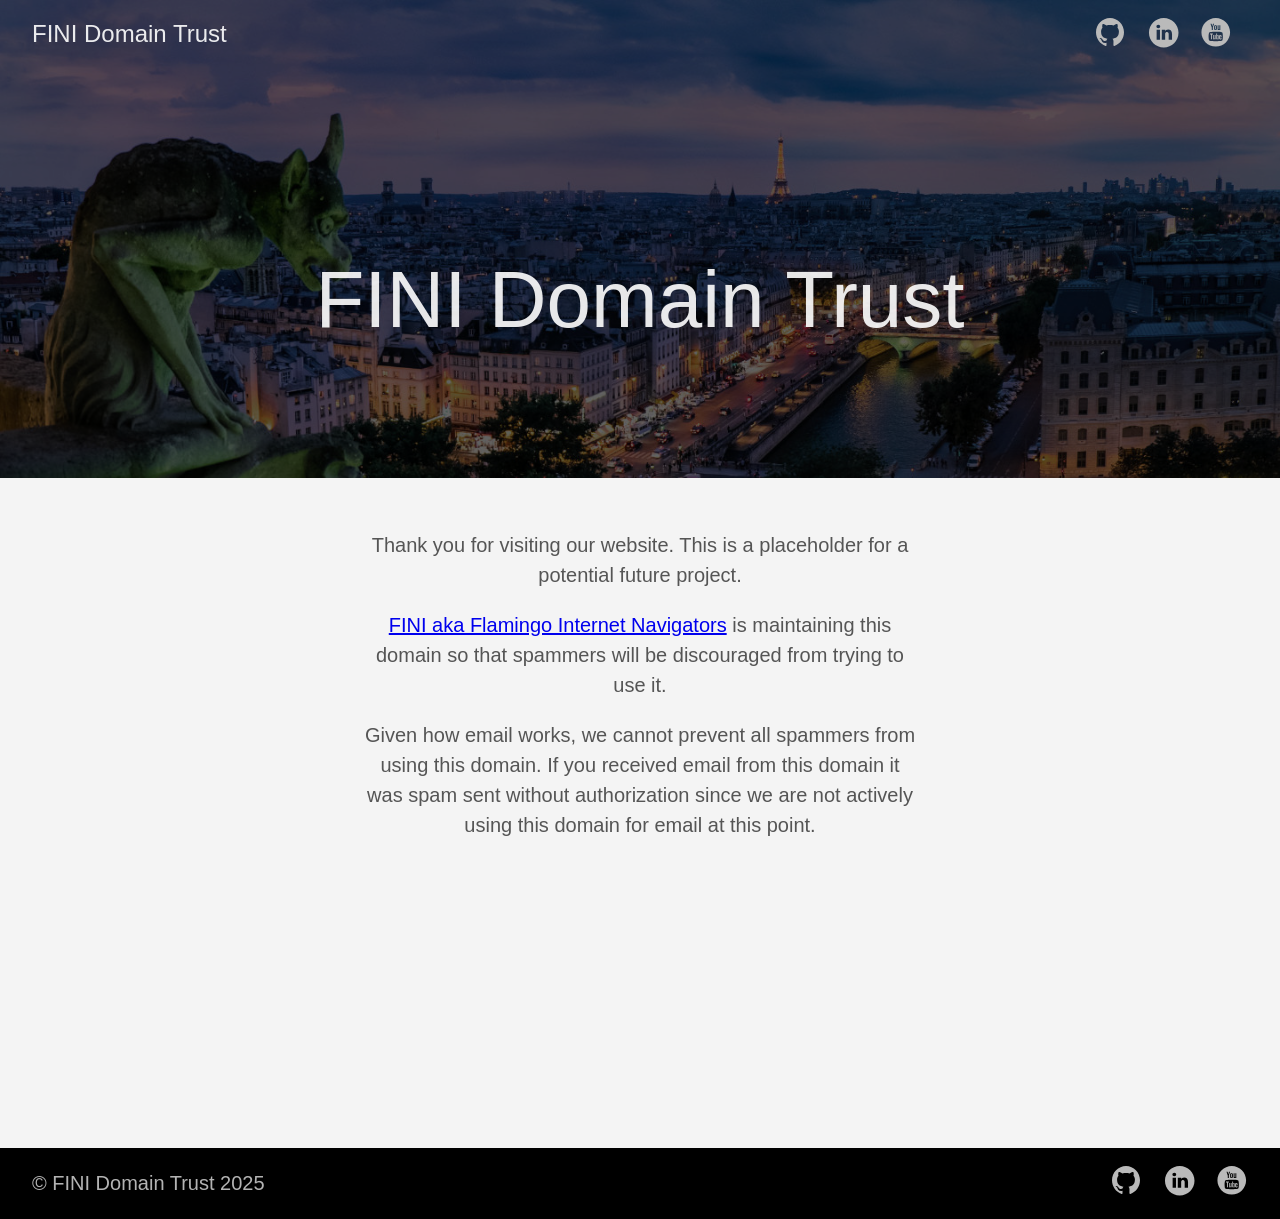
<file: index.html>
<!DOCTYPE html>
<html lang="en-us">
  <head>
    <meta charset="utf-8">
    <meta http-equiv="X-UA-Compatible" content="IE=edge,chrome=1">
    
    <title>FINI Domain Trust | FINI Domain Trust</title>
    <meta name="viewport" content="width=device-width,minimum-scale=1">
    <meta name="description" content="">
    <meta name="generator" content="Hugo 0.150.1">
    
    
    
    
      <meta name="robots" content="noindex, nofollow">
    
    

    
<link rel="stylesheet" href="/ananke/css/main.min.css" >



    

    
      

    

    
    
      <link href="/index.xml" rel="alternate" type="application/rss+xml" title="FINI Domain Trust" />
      <link href="/index.xml" rel="feed" type="application/rss+xml" title="FINI Domain Trust" />
      
    

    
      <link rel="canonical" href="/">
    

    <meta property="og:url" content="/">
  <meta property="og:site_name" content="FINI Domain Trust">
  <meta property="og:title" content="FINI Domain Trust">
  <meta property="og:description" content="Thank you for visiting our website. This is a placeholder for a potential future project.
FINI aka Flamingo Internet Navigators is maintaining this domain so that spammers will be discouraged from trying to use it.
Given how email works, we cannot prevent all spammers from using this domain. If you received email from this domain it was spam sent without authorization since we are not actively using this domain for email at this point.">
  <meta property="og:locale" content="en_us">
  <meta property="og:type" content="website">

  <meta itemprop="name" content="FINI Domain Trust">
  <meta itemprop="description" content="Thank you for visiting our website. This is a placeholder for a potential future project.
FINI aka Flamingo Internet Navigators is maintaining this domain so that spammers will be discouraged from trying to use it.
Given how email works, we cannot prevent all spammers from using this domain. If you received email from this domain it was spam sent without authorization since we are not actively using this domain for email at this point.">
  <meta itemprop="datePublished" content="2024-06-28T19:11:28-07:00">
  <meta itemprop="dateModified" content="2024-06-28T19:11:28-07:00">
  <meta itemprop="wordCount" content="74">
  <meta name="twitter:card" content="summary">
  <meta name="twitter:title" content="FINI Domain Trust">
  <meta name="twitter:description" content="Thank you for visiting our website. This is a placeholder for a potential future project.
FINI aka Flamingo Internet Navigators is maintaining this domain so that spammers will be discouraged from trying to use it.
Given how email works, we cannot prevent all spammers from using this domain. If you received email from this domain it was spam sent without authorization since we are not actively using this domain for email at this point.">

	
  </head>

  <body class="ma0 avenir bg-near-white">

    

  
  <header class="cover bg-top" style="background-image: url('/images/gohugo-default-sample-hero-image.jpg');">
    <div class="bg-black-60">
      <nav class="pv3 ph3 ph4-ns" role="navigation">
  <div class="flex-l justify-between items-center center">
    <a href="/" class="f3 fw2 hover-white no-underline white-90 dib">
      
        FINI Domain Trust
      
    </a>
    <div class="flex-l items-center">
      

      
      
<div class="ananke-socials">
  
    
    <a href="https://github.com/fini-net" target="_blank" rel="noopener" class="github ananke-social-link link-transition stackoverflow link dib z-999 pt3 pt0-l mr1" title="GitHub link" aria-label="follow on GitHub——Opens in a new window">
      
        <span class="icon"><svg style="enable-background:new 0 0 512 512;" version="1.1" viewBox="0 0 512 512"  xml:space="preserve" xmlns="http://www.w3.org/2000/svg" xmlns:xlink="http://www.w3.org/1999/xlink" >
  <path d="M256,32C132.3,32,32,134.8,32,261.7c0,101.5,64.2,187.5,153.2,217.9c11.2,2.1,15.3-5,15.3-11.1   c0-5.5-0.2-19.9-0.3-39.1c-62.3,13.9-75.5-30.8-75.5-30.8c-10.2-26.5-24.9-33.6-24.9-33.6c-20.3-14.3,1.5-14,1.5-14   c22.5,1.6,34.3,23.7,34.3,23.7c20,35.1,52.4,25,65.2,19.1c2-14.8,7.8-25,14.2-30.7c-49.7-5.8-102-25.5-102-113.5   c0-25.1,8.7-45.6,23-61.6c-2.3-5.8-10-29.2,2.2-60.8c0,0,18.8-6.2,61.6,23.5c17.9-5.1,37-7.6,56.1-7.7c19,0.1,38.2,2.6,56.1,7.7   c42.8-29.7,61.5-23.5,61.5-23.5c12.2,31.6,4.5,55,2.2,60.8c14.3,16.1,23,36.6,23,61.6c0,88.2-52.4,107.6-102.3,113.3   c8,7.1,15.2,21.1,15.2,42.5c0,30.7-0.3,55.5-0.3,63c0,6.1,4,13.3,15.4,11C415.9,449.1,480,363.1,480,261.7   C480,134.8,379.7,32,256,32z"/>
</svg>
</span>
      
<span class="new-window"><svg  height="8px"  style="enable-background:new 0 0 1000 1000;" version="1.1" viewBox="0 0 1000 1000"  xml:space="preserve" xmlns="http://www.w3.org/2000/svg" xmlns:xlink="http://www.w3.org/1999/xlink" >
<path d="M598 128h298v298h-86v-152l-418 418-60-60 418-418h-152v-86zM810 810v-298h86v298c0 46-40 86-86 86h-596c-48 0-86-40-86-86v-596c0-46 38-86 86-86h298v86h-298v596h596z" style="fill-rule:evenodd;clip-rule:evenodd;"/>
</svg>
</span></a>
  
    
    <a href="https://www.linkedin.com/company/flamingo-internet-navigators/" target="_blank" rel="noopener" class="linkedin ananke-social-link link-transition stackoverflow link dib z-999 pt3 pt0-l mr1" title="LinkedIn link" aria-label="follow on LinkedIn——Opens in a new window">
      
        <span class="icon"><svg style="enable-background:new 0 0 65 65;" version="1.1" viewBox="0 0 65 65"  xml:space="preserve" xmlns="http://www.w3.org/2000/svg" xmlns:xlink="http://www.w3.org/1999/xlink">
  <path d="M50.837,48.137V36.425c0-6.275-3.35-9.195-7.816-9.195  c-3.604,0-5.219,1.983-6.119,3.374V27.71h-6.79c0.09,1.917,0,20.427,0,20.427h6.79V36.729c0-0.609,0.044-1.219,0.224-1.655  c0.49-1.22,1.607-2.483,3.482-2.483c2.458,0,3.44,1.873,3.44,4.618v10.929H50.837z M22.959,24.922c2.367,0,3.842-1.57,3.842-3.531  c-0.044-2.003-1.475-3.528-3.797-3.528s-3.841,1.524-3.841,3.528c0,1.961,1.474,3.531,3.753,3.531H22.959z M34,64  C17.432,64,4,50.568,4,34C4,17.431,17.432,4,34,4s30,13.431,30,30C64,50.568,50.568,64,34,64z M26.354,48.137V27.71h-6.789v20.427  H26.354z" style="fill-rule:evenodd;clip-rule:evenodd;"/>
</svg>
</span>
      
<span class="new-window"><svg  height="8px"  style="enable-background:new 0 0 1000 1000;" version="1.1" viewBox="0 0 1000 1000"  xml:space="preserve" xmlns="http://www.w3.org/2000/svg" xmlns:xlink="http://www.w3.org/1999/xlink" >
<path d="M598 128h298v298h-86v-152l-418 418-60-60 418-418h-152v-86zM810 810v-298h86v298c0 46-40 86-86 86h-596c-48 0-86-40-86-86v-596c0-46 38-86 86-86h298v86h-298v596h596z" style="fill-rule:evenodd;clip-rule:evenodd;"/>
</svg>
</span></a>
  
    
    <a href="https://www.youtube.com/@ChristopherHicksFINI" target="_blank" rel="noopener" class="youtube ananke-social-link link-transition stackoverflow link dib z-999 pt3 pt0-l mr1" title="YouTube link" aria-label="follow on YouTube——Opens in a new window">
      
        <span class="icon"><svg style="enable-background:new 0 0 67 67;" version="1.1" viewBox="0 0 67 67"  xml:space="preserve" xmlns="http://www.w3.org/2000/svg" xmlns:xlink="http://www.w3.org/1999/xlink"><path d="M42.527,41.34c-0.278,0-0.478,0.078-0.6,0.244  c-0.121,0.156-0.18,0.424-0.18,0.796v0.896h1.543V42.38c0-0.372-0.062-0.64-0.185-0.796C42.989,41.418,42.792,41.34,42.527,41.34z   M36.509,41.309c0.234,0,0.417,0.076,0.544,0.23c0.123,0.155,0.185,0.383,0.185,0.682v4.584c0,0.286-0.053,0.487-0.153,0.611  c-0.1,0.127-0.256,0.189-0.47,0.189c-0.148,0-0.287-0.033-0.421-0.096c-0.135-0.062-0.274-0.171-0.415-0.313v-5.531  c0.119-0.122,0.239-0.213,0.36-0.271C36.26,41.335,36.383,41.309,36.509,41.309z M41.748,44.658v1.672  c0,0.468,0.057,0.792,0.17,0.974c0.118,0.181,0.313,0.269,0.592,0.269c0.289,0,0.491-0.076,0.606-0.229  c0.114-0.153,0.175-0.489,0.175-1.013v-0.405h1.795v0.456c0,0.911-0.217,1.596-0.657,2.059c-0.435,0.459-1.089,0.687-1.958,0.687  c-0.781,0-1.398-0.242-1.847-0.731c-0.448-0.486-0.676-1.157-0.676-2.014v-3.986c0-0.768,0.249-1.398,0.742-1.882  c0.493-0.484,1.128-0.727,1.911-0.727c0.799,0,1.413,0.225,1.843,0.674c0.429,0.448,0.642,1.093,0.642,1.935v2.264H41.748z   M38.623,48.495c-0.271,0.336-0.669,0.501-1.187,0.501c-0.343,0-0.646-0.062-0.912-0.192c-0.267-0.129-0.519-0.327-0.746-0.601  v0.681h-1.764V36.852h1.764v3.875c0.237-0.27,0.485-0.478,0.748-0.616c0.267-0.143,0.534-0.212,0.805-0.212  c0.554,0,0.975,0.189,1.265,0.565c0.294,0.379,0.438,0.933,0.438,1.66v4.926C39.034,47.678,38.897,48.159,38.623,48.495z   M30.958,48.884v-0.976c-0.325,0.361-0.658,0.636-1.009,0.822c-0.349,0.191-0.686,0.282-1.014,0.282  c-0.405,0-0.705-0.129-0.913-0.396c-0.201-0.266-0.305-0.658-0.305-1.189v-7.422h1.744v6.809c0,0.211,0.037,0.362,0.107,0.457  c0.077,0.095,0.196,0.141,0.358,0.141c0.128,0,0.292-0.062,0.488-0.188c0.197-0.125,0.375-0.283,0.542-0.475v-6.744h1.744v8.878  H30.958z M24.916,38.6v10.284h-1.968V38.6h-2.034v-1.748h6.036V38.6H24.916z M32.994,32.978c0-0.001,12.08,0.018,13.514,1.45  c1.439,1.435,1.455,8.514,1.455,8.555c0,0-0.012,7.117-1.455,8.556C45.074,52.969,32.994,53,32.994,53s-12.079-0.031-13.516-1.462  c-1.438-1.435-1.441-8.502-1.441-8.556c0-0.041,0.004-7.12,1.441-8.555C20.916,32.996,32.994,32.977,32.994,32.978z M42.52,29.255  h-1.966v-1.08c-0.358,0.397-0.736,0.703-1.13,0.909c-0.392,0.208-0.771,0.312-1.14,0.312c-0.458,0-0.797-0.146-1.027-0.437  c-0.229-0.291-0.345-0.727-0.345-1.311v-8.172h1.962v7.497c0,0.231,0.045,0.399,0.127,0.502c0.08,0.104,0.216,0.156,0.399,0.156  c0.143,0,0.327-0.069,0.548-0.206c0.22-0.137,0.423-0.312,0.605-0.527v-7.422h1.966V29.255z M31.847,27.588  c0.139,0.147,0.339,0.219,0.6,0.219c0.266,0,0.476-0.075,0.634-0.223c0.157-0.152,0.235-0.358,0.235-0.618v-5.327  c0-0.214-0.08-0.387-0.241-0.519c-0.16-0.131-0.37-0.196-0.628-0.196c-0.241,0-0.435,0.065-0.586,0.196  c-0.148,0.132-0.225,0.305-0.225,0.519v5.327C31.636,27.233,31.708,27.439,31.847,27.588z M30.408,19.903  c0.528-0.449,1.241-0.674,2.132-0.674c0.812,0,1.48,0.237,2.001,0.711c0.517,0.473,0.777,1.083,0.777,1.828v5.051  c0,0.836-0.255,1.491-0.762,1.968c-0.513,0.476-1.212,0.714-2.106,0.714c-0.858,0-1.547-0.246-2.064-0.736  c-0.513-0.492-0.772-1.152-0.772-1.983v-5.068C29.613,20.954,29.877,20.351,30.408,19.903z M24.262,16h-2.229l2.634,8.003v5.252  h2.213v-5.5L29.454,16h-2.25l-1.366,5.298h-0.139L24.262,16z M33,64C16.432,64,3,50.569,3,34S16.432,4,33,4s30,13.431,30,30  S49.568,64,33,64z" style="fill-rule:evenodd;clip-rule:evenodd;"/></svg>
</span>
      
<span class="new-window"><svg  height="8px"  style="enable-background:new 0 0 1000 1000;" version="1.1" viewBox="0 0 1000 1000"  xml:space="preserve" xmlns="http://www.w3.org/2000/svg" xmlns:xlink="http://www.w3.org/1999/xlink" >
<path d="M598 128h298v298h-86v-152l-418 418-60-60 418-418h-152v-86zM810 810v-298h86v298c0 46-40 86-86 86h-596c-48 0-86-40-86-86v-596c0-46 38-86 86-86h298v86h-298v596h596z" style="fill-rule:evenodd;clip-rule:evenodd;"/>
</svg>
</span></a>
  
</div>

    </div>
  </div>
</nav>

      <div class="tc-l pv4 pv6-l ph3 ph4-ns">
        <h1 class="f2 f-subheadline-l fw2 white-90 mb0 lh-title">
          FINI Domain Trust
        </h1>
        
      </div>
    </div>
  </header>


    <main class="pb7" role="main">
      
  <article class="cf ph3 ph5-l pv3 pv4-l f4 tc-l center measure-wide lh-copy mid-gray">
      <p>Thank you for visiting our website.  This is a placeholder for a potential future project.</p>
<p><a href="https://www.fini.net">FINI aka Flamingo Internet Navigators</a> is maintaining this
domain so that spammers will be discouraged from trying to use it.</p>
<p>Given how email works, we cannot prevent all spammers from using this domain.  If
you received email from this domain it was spam sent without authorization since
we are not actively using this domain for email at this point.</p>

    </article>
    
    
    
    
    
    
    
    
    
    
    
  

    </main>
    <footer class="bg-black bottom-0 w-100 pa3" role="contentinfo">
  <div class="flex justify-between">
  <a class="f4 fw4 hover-white no-underline white-70 dn dib-ns pv2 ph3" href="/" >
    &copy;  FINI Domain Trust 2025 
  </a>
    <div>
<div class="ananke-socials">
  
    
    <a href="https://github.com/fini-net" target="_blank" rel="noopener" class="github ananke-social-link link-transition stackoverflow link dib z-999 pt3 pt0-l mr1" title="GitHub link" aria-label="follow on GitHub——Opens in a new window">
      
        <span class="icon"><svg style="enable-background:new 0 0 512 512;" version="1.1" viewBox="0 0 512 512"  xml:space="preserve" xmlns="http://www.w3.org/2000/svg" xmlns:xlink="http://www.w3.org/1999/xlink" >
  <path d="M256,32C132.3,32,32,134.8,32,261.7c0,101.5,64.2,187.5,153.2,217.9c11.2,2.1,15.3-5,15.3-11.1   c0-5.5-0.2-19.9-0.3-39.1c-62.3,13.9-75.5-30.8-75.5-30.8c-10.2-26.5-24.9-33.6-24.9-33.6c-20.3-14.3,1.5-14,1.5-14   c22.5,1.6,34.3,23.7,34.3,23.7c20,35.1,52.4,25,65.2,19.1c2-14.8,7.8-25,14.2-30.7c-49.7-5.8-102-25.5-102-113.5   c0-25.1,8.7-45.6,23-61.6c-2.3-5.8-10-29.2,2.2-60.8c0,0,18.8-6.2,61.6,23.5c17.9-5.1,37-7.6,56.1-7.7c19,0.1,38.2,2.6,56.1,7.7   c42.8-29.7,61.5-23.5,61.5-23.5c12.2,31.6,4.5,55,2.2,60.8c14.3,16.1,23,36.6,23,61.6c0,88.2-52.4,107.6-102.3,113.3   c8,7.1,15.2,21.1,15.2,42.5c0,30.7-0.3,55.5-0.3,63c0,6.1,4,13.3,15.4,11C415.9,449.1,480,363.1,480,261.7   C480,134.8,379.7,32,256,32z"/>
</svg>
</span>
      
<span class="new-window"><svg  height="8px"  style="enable-background:new 0 0 1000 1000;" version="1.1" viewBox="0 0 1000 1000"  xml:space="preserve" xmlns="http://www.w3.org/2000/svg" xmlns:xlink="http://www.w3.org/1999/xlink" >
<path d="M598 128h298v298h-86v-152l-418 418-60-60 418-418h-152v-86zM810 810v-298h86v298c0 46-40 86-86 86h-596c-48 0-86-40-86-86v-596c0-46 38-86 86-86h298v86h-298v596h596z" style="fill-rule:evenodd;clip-rule:evenodd;"/>
</svg>
</span></a>
  
    
    <a href="https://www.linkedin.com/company/flamingo-internet-navigators/" target="_blank" rel="noopener" class="linkedin ananke-social-link link-transition stackoverflow link dib z-999 pt3 pt0-l mr1" title="LinkedIn link" aria-label="follow on LinkedIn——Opens in a new window">
      
        <span class="icon"><svg style="enable-background:new 0 0 65 65;" version="1.1" viewBox="0 0 65 65"  xml:space="preserve" xmlns="http://www.w3.org/2000/svg" xmlns:xlink="http://www.w3.org/1999/xlink">
  <path d="M50.837,48.137V36.425c0-6.275-3.35-9.195-7.816-9.195  c-3.604,0-5.219,1.983-6.119,3.374V27.71h-6.79c0.09,1.917,0,20.427,0,20.427h6.79V36.729c0-0.609,0.044-1.219,0.224-1.655  c0.49-1.22,1.607-2.483,3.482-2.483c2.458,0,3.44,1.873,3.44,4.618v10.929H50.837z M22.959,24.922c2.367,0,3.842-1.57,3.842-3.531  c-0.044-2.003-1.475-3.528-3.797-3.528s-3.841,1.524-3.841,3.528c0,1.961,1.474,3.531,3.753,3.531H22.959z M34,64  C17.432,64,4,50.568,4,34C4,17.431,17.432,4,34,4s30,13.431,30,30C64,50.568,50.568,64,34,64z M26.354,48.137V27.71h-6.789v20.427  H26.354z" style="fill-rule:evenodd;clip-rule:evenodd;"/>
</svg>
</span>
      
<span class="new-window"><svg  height="8px"  style="enable-background:new 0 0 1000 1000;" version="1.1" viewBox="0 0 1000 1000"  xml:space="preserve" xmlns="http://www.w3.org/2000/svg" xmlns:xlink="http://www.w3.org/1999/xlink" >
<path d="M598 128h298v298h-86v-152l-418 418-60-60 418-418h-152v-86zM810 810v-298h86v298c0 46-40 86-86 86h-596c-48 0-86-40-86-86v-596c0-46 38-86 86-86h298v86h-298v596h596z" style="fill-rule:evenodd;clip-rule:evenodd;"/>
</svg>
</span></a>
  
    
    <a href="https://www.youtube.com/@ChristopherHicksFINI" target="_blank" rel="noopener" class="youtube ananke-social-link link-transition stackoverflow link dib z-999 pt3 pt0-l mr1" title="YouTube link" aria-label="follow on YouTube——Opens in a new window">
      
        <span class="icon"><svg style="enable-background:new 0 0 67 67;" version="1.1" viewBox="0 0 67 67"  xml:space="preserve" xmlns="http://www.w3.org/2000/svg" xmlns:xlink="http://www.w3.org/1999/xlink"><path d="M42.527,41.34c-0.278,0-0.478,0.078-0.6,0.244  c-0.121,0.156-0.18,0.424-0.18,0.796v0.896h1.543V42.38c0-0.372-0.062-0.64-0.185-0.796C42.989,41.418,42.792,41.34,42.527,41.34z   M36.509,41.309c0.234,0,0.417,0.076,0.544,0.23c0.123,0.155,0.185,0.383,0.185,0.682v4.584c0,0.286-0.053,0.487-0.153,0.611  c-0.1,0.127-0.256,0.189-0.47,0.189c-0.148,0-0.287-0.033-0.421-0.096c-0.135-0.062-0.274-0.171-0.415-0.313v-5.531  c0.119-0.122,0.239-0.213,0.36-0.271C36.26,41.335,36.383,41.309,36.509,41.309z M41.748,44.658v1.672  c0,0.468,0.057,0.792,0.17,0.974c0.118,0.181,0.313,0.269,0.592,0.269c0.289,0,0.491-0.076,0.606-0.229  c0.114-0.153,0.175-0.489,0.175-1.013v-0.405h1.795v0.456c0,0.911-0.217,1.596-0.657,2.059c-0.435,0.459-1.089,0.687-1.958,0.687  c-0.781,0-1.398-0.242-1.847-0.731c-0.448-0.486-0.676-1.157-0.676-2.014v-3.986c0-0.768,0.249-1.398,0.742-1.882  c0.493-0.484,1.128-0.727,1.911-0.727c0.799,0,1.413,0.225,1.843,0.674c0.429,0.448,0.642,1.093,0.642,1.935v2.264H41.748z   M38.623,48.495c-0.271,0.336-0.669,0.501-1.187,0.501c-0.343,0-0.646-0.062-0.912-0.192c-0.267-0.129-0.519-0.327-0.746-0.601  v0.681h-1.764V36.852h1.764v3.875c0.237-0.27,0.485-0.478,0.748-0.616c0.267-0.143,0.534-0.212,0.805-0.212  c0.554,0,0.975,0.189,1.265,0.565c0.294,0.379,0.438,0.933,0.438,1.66v4.926C39.034,47.678,38.897,48.159,38.623,48.495z   M30.958,48.884v-0.976c-0.325,0.361-0.658,0.636-1.009,0.822c-0.349,0.191-0.686,0.282-1.014,0.282  c-0.405,0-0.705-0.129-0.913-0.396c-0.201-0.266-0.305-0.658-0.305-1.189v-7.422h1.744v6.809c0,0.211,0.037,0.362,0.107,0.457  c0.077,0.095,0.196,0.141,0.358,0.141c0.128,0,0.292-0.062,0.488-0.188c0.197-0.125,0.375-0.283,0.542-0.475v-6.744h1.744v8.878  H30.958z M24.916,38.6v10.284h-1.968V38.6h-2.034v-1.748h6.036V38.6H24.916z M32.994,32.978c0-0.001,12.08,0.018,13.514,1.45  c1.439,1.435,1.455,8.514,1.455,8.555c0,0-0.012,7.117-1.455,8.556C45.074,52.969,32.994,53,32.994,53s-12.079-0.031-13.516-1.462  c-1.438-1.435-1.441-8.502-1.441-8.556c0-0.041,0.004-7.12,1.441-8.555C20.916,32.996,32.994,32.977,32.994,32.978z M42.52,29.255  h-1.966v-1.08c-0.358,0.397-0.736,0.703-1.13,0.909c-0.392,0.208-0.771,0.312-1.14,0.312c-0.458,0-0.797-0.146-1.027-0.437  c-0.229-0.291-0.345-0.727-0.345-1.311v-8.172h1.962v7.497c0,0.231,0.045,0.399,0.127,0.502c0.08,0.104,0.216,0.156,0.399,0.156  c0.143,0,0.327-0.069,0.548-0.206c0.22-0.137,0.423-0.312,0.605-0.527v-7.422h1.966V29.255z M31.847,27.588  c0.139,0.147,0.339,0.219,0.6,0.219c0.266,0,0.476-0.075,0.634-0.223c0.157-0.152,0.235-0.358,0.235-0.618v-5.327  c0-0.214-0.08-0.387-0.241-0.519c-0.16-0.131-0.37-0.196-0.628-0.196c-0.241,0-0.435,0.065-0.586,0.196  c-0.148,0.132-0.225,0.305-0.225,0.519v5.327C31.636,27.233,31.708,27.439,31.847,27.588z M30.408,19.903  c0.528-0.449,1.241-0.674,2.132-0.674c0.812,0,1.48,0.237,2.001,0.711c0.517,0.473,0.777,1.083,0.777,1.828v5.051  c0,0.836-0.255,1.491-0.762,1.968c-0.513,0.476-1.212,0.714-2.106,0.714c-0.858,0-1.547-0.246-2.064-0.736  c-0.513-0.492-0.772-1.152-0.772-1.983v-5.068C29.613,20.954,29.877,20.351,30.408,19.903z M24.262,16h-2.229l2.634,8.003v5.252  h2.213v-5.5L29.454,16h-2.25l-1.366,5.298h-0.139L24.262,16z M33,64C16.432,64,3,50.569,3,34S16.432,4,33,4s30,13.431,30,30  S49.568,64,33,64z" style="fill-rule:evenodd;clip-rule:evenodd;"/></svg>
</span>
      
<span class="new-window"><svg  height="8px"  style="enable-background:new 0 0 1000 1000;" version="1.1" viewBox="0 0 1000 1000"  xml:space="preserve" xmlns="http://www.w3.org/2000/svg" xmlns:xlink="http://www.w3.org/1999/xlink" >
<path d="M598 128h298v298h-86v-152l-418 418-60-60 418-418h-152v-86zM810 810v-298h86v298c0 46-40 86-86 86h-596c-48 0-86-40-86-86v-596c0-46 38-86 86-86h298v86h-298v596h596z" style="fill-rule:evenodd;clip-rule:evenodd;"/>
</svg>
</span></a>
  
</div>
</div>
  </div>
</footer>

  </body>
</html>
</file>
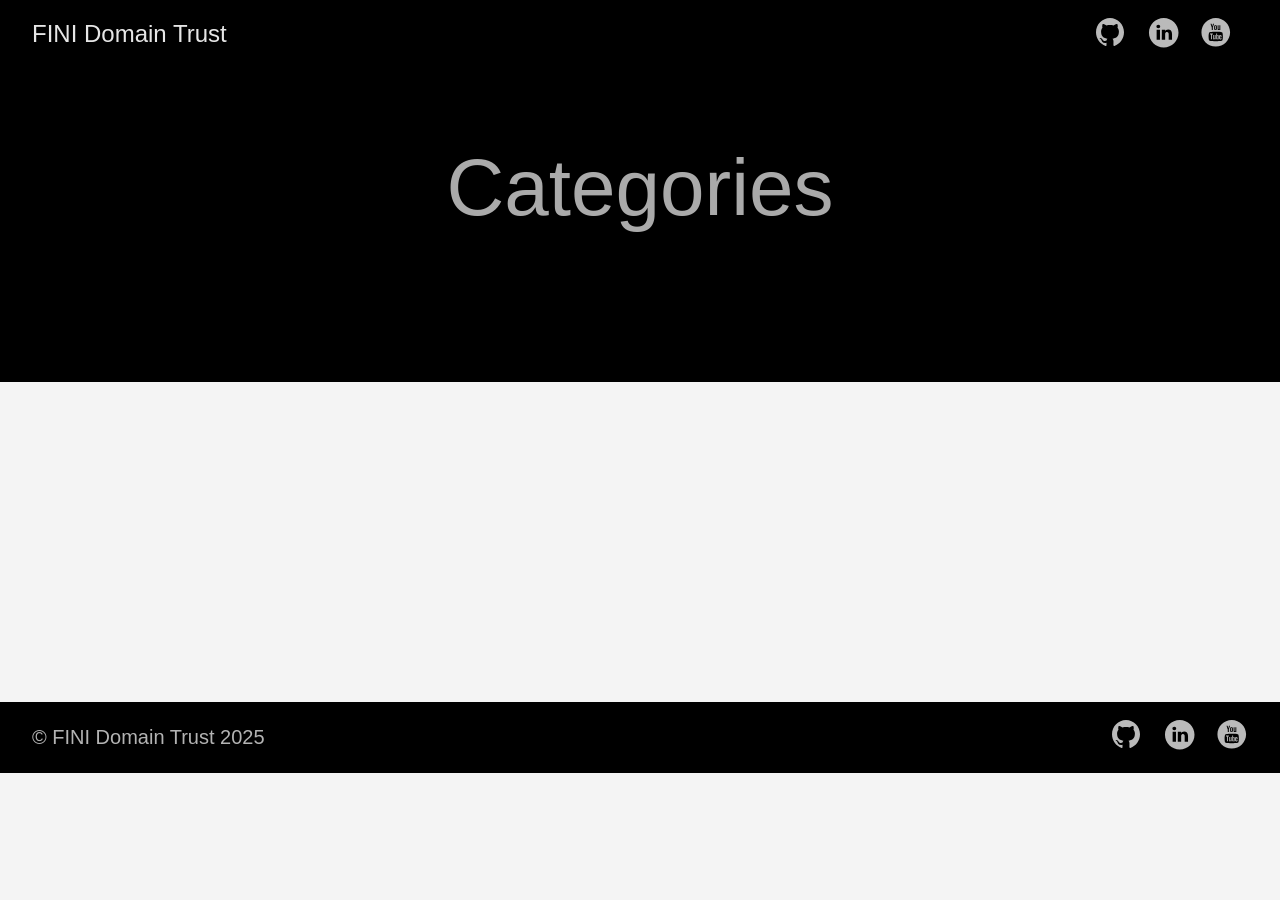
<file: categories/index.html>
<!DOCTYPE html>
<html lang="en-us">
  <head>
    <meta charset="utf-8">
    <meta http-equiv="X-UA-Compatible" content="IE=edge,chrome=1">
    
    <title>FINI Domain Trust</title>
    <meta name="viewport" content="width=device-width,minimum-scale=1">
    <meta name="description" content="">
    <meta name="generator" content="Hugo 0.150.1">
    
    
    
    
      <meta name="robots" content="noindex, nofollow">
    
    

    
<link rel="stylesheet" href="/ananke/css/main.min.css" >



    

    
      

    

    
    
      <link href="/categories/index.xml" rel="alternate" type="application/rss+xml" title="FINI Domain Trust" />
      <link href="/categories/index.xml" rel="feed" type="application/rss+xml" title="FINI Domain Trust" />
      
    

    
      <link rel="canonical" href="/categories/">
    

    <meta property="og:url" content="/categories/">
  <meta property="og:site_name" content="FINI Domain Trust">
  <meta property="og:title" content="Categories">
  <meta property="og:locale" content="en_us">
  <meta property="og:type" content="website">

  <meta itemprop="name" content="Categories">
  <meta name="twitter:card" content="summary">
  <meta name="twitter:title" content="Categories">

	
  </head>

  <body class="ma0 avenir bg-near-white">

    

  <header>
    <div class="pb3-m pb6-l bg-black">
      <nav class="pv3 ph3 ph4-ns" role="navigation">
  <div class="flex-l justify-between items-center center">
    <a href="/" class="f3 fw2 hover-white no-underline white-90 dib">
      
        FINI Domain Trust
      
    </a>
    <div class="flex-l items-center">
      

      
      
<div class="ananke-socials">
  
    
    <a href="https://github.com/fini-net" target="_blank" rel="noopener" class="github ananke-social-link link-transition stackoverflow link dib z-999 pt3 pt0-l mr1" title="GitHub link" aria-label="follow on GitHub——Opens in a new window">
      
        <span class="icon"><svg style="enable-background:new 0 0 512 512;" version="1.1" viewBox="0 0 512 512"  xml:space="preserve" xmlns="http://www.w3.org/2000/svg" xmlns:xlink="http://www.w3.org/1999/xlink" >
  <path d="M256,32C132.3,32,32,134.8,32,261.7c0,101.5,64.2,187.5,153.2,217.9c11.2,2.1,15.3-5,15.3-11.1   c0-5.5-0.2-19.9-0.3-39.1c-62.3,13.9-75.5-30.8-75.5-30.8c-10.2-26.5-24.9-33.6-24.9-33.6c-20.3-14.3,1.5-14,1.5-14   c22.5,1.6,34.3,23.7,34.3,23.7c20,35.1,52.4,25,65.2,19.1c2-14.8,7.8-25,14.2-30.7c-49.7-5.8-102-25.5-102-113.5   c0-25.1,8.7-45.6,23-61.6c-2.3-5.8-10-29.2,2.2-60.8c0,0,18.8-6.2,61.6,23.5c17.9-5.1,37-7.6,56.1-7.7c19,0.1,38.2,2.6,56.1,7.7   c42.8-29.7,61.5-23.5,61.5-23.5c12.2,31.6,4.5,55,2.2,60.8c14.3,16.1,23,36.6,23,61.6c0,88.2-52.4,107.6-102.3,113.3   c8,7.1,15.2,21.1,15.2,42.5c0,30.7-0.3,55.5-0.3,63c0,6.1,4,13.3,15.4,11C415.9,449.1,480,363.1,480,261.7   C480,134.8,379.7,32,256,32z"/>
</svg>
</span>
      
<span class="new-window"><svg  height="8px"  style="enable-background:new 0 0 1000 1000;" version="1.1" viewBox="0 0 1000 1000"  xml:space="preserve" xmlns="http://www.w3.org/2000/svg" xmlns:xlink="http://www.w3.org/1999/xlink" >
<path d="M598 128h298v298h-86v-152l-418 418-60-60 418-418h-152v-86zM810 810v-298h86v298c0 46-40 86-86 86h-596c-48 0-86-40-86-86v-596c0-46 38-86 86-86h298v86h-298v596h596z" style="fill-rule:evenodd;clip-rule:evenodd;"/>
</svg>
</span></a>
  
    
    <a href="https://www.linkedin.com/company/flamingo-internet-navigators/" target="_blank" rel="noopener" class="linkedin ananke-social-link link-transition stackoverflow link dib z-999 pt3 pt0-l mr1" title="LinkedIn link" aria-label="follow on LinkedIn——Opens in a new window">
      
        <span class="icon"><svg style="enable-background:new 0 0 65 65;" version="1.1" viewBox="0 0 65 65"  xml:space="preserve" xmlns="http://www.w3.org/2000/svg" xmlns:xlink="http://www.w3.org/1999/xlink">
  <path d="M50.837,48.137V36.425c0-6.275-3.35-9.195-7.816-9.195  c-3.604,0-5.219,1.983-6.119,3.374V27.71h-6.79c0.09,1.917,0,20.427,0,20.427h6.79V36.729c0-0.609,0.044-1.219,0.224-1.655  c0.49-1.22,1.607-2.483,3.482-2.483c2.458,0,3.44,1.873,3.44,4.618v10.929H50.837z M22.959,24.922c2.367,0,3.842-1.57,3.842-3.531  c-0.044-2.003-1.475-3.528-3.797-3.528s-3.841,1.524-3.841,3.528c0,1.961,1.474,3.531,3.753,3.531H22.959z M34,64  C17.432,64,4,50.568,4,34C4,17.431,17.432,4,34,4s30,13.431,30,30C64,50.568,50.568,64,34,64z M26.354,48.137V27.71h-6.789v20.427  H26.354z" style="fill-rule:evenodd;clip-rule:evenodd;"/>
</svg>
</span>
      
<span class="new-window"><svg  height="8px"  style="enable-background:new 0 0 1000 1000;" version="1.1" viewBox="0 0 1000 1000"  xml:space="preserve" xmlns="http://www.w3.org/2000/svg" xmlns:xlink="http://www.w3.org/1999/xlink" >
<path d="M598 128h298v298h-86v-152l-418 418-60-60 418-418h-152v-86zM810 810v-298h86v298c0 46-40 86-86 86h-596c-48 0-86-40-86-86v-596c0-46 38-86 86-86h298v86h-298v596h596z" style="fill-rule:evenodd;clip-rule:evenodd;"/>
</svg>
</span></a>
  
    
    <a href="https://www.youtube.com/@ChristopherHicksFINI" target="_blank" rel="noopener" class="youtube ananke-social-link link-transition stackoverflow link dib z-999 pt3 pt0-l mr1" title="YouTube link" aria-label="follow on YouTube——Opens in a new window">
      
        <span class="icon"><svg style="enable-background:new 0 0 67 67;" version="1.1" viewBox="0 0 67 67"  xml:space="preserve" xmlns="http://www.w3.org/2000/svg" xmlns:xlink="http://www.w3.org/1999/xlink"><path d="M42.527,41.34c-0.278,0-0.478,0.078-0.6,0.244  c-0.121,0.156-0.18,0.424-0.18,0.796v0.896h1.543V42.38c0-0.372-0.062-0.64-0.185-0.796C42.989,41.418,42.792,41.34,42.527,41.34z   M36.509,41.309c0.234,0,0.417,0.076,0.544,0.23c0.123,0.155,0.185,0.383,0.185,0.682v4.584c0,0.286-0.053,0.487-0.153,0.611  c-0.1,0.127-0.256,0.189-0.47,0.189c-0.148,0-0.287-0.033-0.421-0.096c-0.135-0.062-0.274-0.171-0.415-0.313v-5.531  c0.119-0.122,0.239-0.213,0.36-0.271C36.26,41.335,36.383,41.309,36.509,41.309z M41.748,44.658v1.672  c0,0.468,0.057,0.792,0.17,0.974c0.118,0.181,0.313,0.269,0.592,0.269c0.289,0,0.491-0.076,0.606-0.229  c0.114-0.153,0.175-0.489,0.175-1.013v-0.405h1.795v0.456c0,0.911-0.217,1.596-0.657,2.059c-0.435,0.459-1.089,0.687-1.958,0.687  c-0.781,0-1.398-0.242-1.847-0.731c-0.448-0.486-0.676-1.157-0.676-2.014v-3.986c0-0.768,0.249-1.398,0.742-1.882  c0.493-0.484,1.128-0.727,1.911-0.727c0.799,0,1.413,0.225,1.843,0.674c0.429,0.448,0.642,1.093,0.642,1.935v2.264H41.748z   M38.623,48.495c-0.271,0.336-0.669,0.501-1.187,0.501c-0.343,0-0.646-0.062-0.912-0.192c-0.267-0.129-0.519-0.327-0.746-0.601  v0.681h-1.764V36.852h1.764v3.875c0.237-0.27,0.485-0.478,0.748-0.616c0.267-0.143,0.534-0.212,0.805-0.212  c0.554,0,0.975,0.189,1.265,0.565c0.294,0.379,0.438,0.933,0.438,1.66v4.926C39.034,47.678,38.897,48.159,38.623,48.495z   M30.958,48.884v-0.976c-0.325,0.361-0.658,0.636-1.009,0.822c-0.349,0.191-0.686,0.282-1.014,0.282  c-0.405,0-0.705-0.129-0.913-0.396c-0.201-0.266-0.305-0.658-0.305-1.189v-7.422h1.744v6.809c0,0.211,0.037,0.362,0.107,0.457  c0.077,0.095,0.196,0.141,0.358,0.141c0.128,0,0.292-0.062,0.488-0.188c0.197-0.125,0.375-0.283,0.542-0.475v-6.744h1.744v8.878  H30.958z M24.916,38.6v10.284h-1.968V38.6h-2.034v-1.748h6.036V38.6H24.916z M32.994,32.978c0-0.001,12.08,0.018,13.514,1.45  c1.439,1.435,1.455,8.514,1.455,8.555c0,0-0.012,7.117-1.455,8.556C45.074,52.969,32.994,53,32.994,53s-12.079-0.031-13.516-1.462  c-1.438-1.435-1.441-8.502-1.441-8.556c0-0.041,0.004-7.12,1.441-8.555C20.916,32.996,32.994,32.977,32.994,32.978z M42.52,29.255  h-1.966v-1.08c-0.358,0.397-0.736,0.703-1.13,0.909c-0.392,0.208-0.771,0.312-1.14,0.312c-0.458,0-0.797-0.146-1.027-0.437  c-0.229-0.291-0.345-0.727-0.345-1.311v-8.172h1.962v7.497c0,0.231,0.045,0.399,0.127,0.502c0.08,0.104,0.216,0.156,0.399,0.156  c0.143,0,0.327-0.069,0.548-0.206c0.22-0.137,0.423-0.312,0.605-0.527v-7.422h1.966V29.255z M31.847,27.588  c0.139,0.147,0.339,0.219,0.6,0.219c0.266,0,0.476-0.075,0.634-0.223c0.157-0.152,0.235-0.358,0.235-0.618v-5.327  c0-0.214-0.08-0.387-0.241-0.519c-0.16-0.131-0.37-0.196-0.628-0.196c-0.241,0-0.435,0.065-0.586,0.196  c-0.148,0.132-0.225,0.305-0.225,0.519v5.327C31.636,27.233,31.708,27.439,31.847,27.588z M30.408,19.903  c0.528-0.449,1.241-0.674,2.132-0.674c0.812,0,1.48,0.237,2.001,0.711c0.517,0.473,0.777,1.083,0.777,1.828v5.051  c0,0.836-0.255,1.491-0.762,1.968c-0.513,0.476-1.212,0.714-2.106,0.714c-0.858,0-1.547-0.246-2.064-0.736  c-0.513-0.492-0.772-1.152-0.772-1.983v-5.068C29.613,20.954,29.877,20.351,30.408,19.903z M24.262,16h-2.229l2.634,8.003v5.252  h2.213v-5.5L29.454,16h-2.25l-1.366,5.298h-0.139L24.262,16z M33,64C16.432,64,3,50.569,3,34S16.432,4,33,4s30,13.431,30,30  S49.568,64,33,64z" style="fill-rule:evenodd;clip-rule:evenodd;"/></svg>
</span>
      
<span class="new-window"><svg  height="8px"  style="enable-background:new 0 0 1000 1000;" version="1.1" viewBox="0 0 1000 1000"  xml:space="preserve" xmlns="http://www.w3.org/2000/svg" xmlns:xlink="http://www.w3.org/1999/xlink" >
<path d="M598 128h298v298h-86v-152l-418 418-60-60 418-418h-152v-86zM810 810v-298h86v298c0 46-40 86-86 86h-596c-48 0-86-40-86-86v-596c0-46 38-86 86-86h298v86h-298v596h596z" style="fill-rule:evenodd;clip-rule:evenodd;"/>
</svg>
</span></a>
  
</div>

    </div>
  </div>
</nav>

      <div class="tc-l pv3 ph3 ph4-ns">
        <h1 class="f2 f-subheadline-l fw2 light-silver mb0 lh-title">
          Categories
        </h1>
        
      </div>
    </div>
  </header>


    <main class="pb7" role="main">
      
    
  <article class="cf pa3 pa4-m pa4-l">
    <div class="measure-wide-l center f4 lh-copy nested-copy-line-height nested-links mid-gray">
      
    </div>
  </article>
  <div class="mw8 center">
    <section class="ph4">
      
    </section>
  </div>

    </main>
    <footer class="bg-black bottom-0 w-100 pa3" role="contentinfo">
  <div class="flex justify-between">
  <a class="f4 fw4 hover-white no-underline white-70 dn dib-ns pv2 ph3" href="/" >
    &copy;  FINI Domain Trust 2025 
  </a>
    <div>
<div class="ananke-socials">
  
    
    <a href="https://github.com/fini-net" target="_blank" rel="noopener" class="github ananke-social-link link-transition stackoverflow link dib z-999 pt3 pt0-l mr1" title="GitHub link" aria-label="follow on GitHub——Opens in a new window">
      
        <span class="icon"><svg style="enable-background:new 0 0 512 512;" version="1.1" viewBox="0 0 512 512"  xml:space="preserve" xmlns="http://www.w3.org/2000/svg" xmlns:xlink="http://www.w3.org/1999/xlink" >
  <path d="M256,32C132.3,32,32,134.8,32,261.7c0,101.5,64.2,187.5,153.2,217.9c11.2,2.1,15.3-5,15.3-11.1   c0-5.5-0.2-19.9-0.3-39.1c-62.3,13.9-75.5-30.8-75.5-30.8c-10.2-26.5-24.9-33.6-24.9-33.6c-20.3-14.3,1.5-14,1.5-14   c22.5,1.6,34.3,23.7,34.3,23.7c20,35.1,52.4,25,65.2,19.1c2-14.8,7.8-25,14.2-30.7c-49.7-5.8-102-25.5-102-113.5   c0-25.1,8.7-45.6,23-61.6c-2.3-5.8-10-29.2,2.2-60.8c0,0,18.8-6.2,61.6,23.5c17.9-5.1,37-7.6,56.1-7.7c19,0.1,38.2,2.6,56.1,7.7   c42.8-29.7,61.5-23.5,61.5-23.5c12.2,31.6,4.5,55,2.2,60.8c14.3,16.1,23,36.6,23,61.6c0,88.2-52.4,107.6-102.3,113.3   c8,7.1,15.2,21.1,15.2,42.5c0,30.7-0.3,55.5-0.3,63c0,6.1,4,13.3,15.4,11C415.9,449.1,480,363.1,480,261.7   C480,134.8,379.7,32,256,32z"/>
</svg>
</span>
      
<span class="new-window"><svg  height="8px"  style="enable-background:new 0 0 1000 1000;" version="1.1" viewBox="0 0 1000 1000"  xml:space="preserve" xmlns="http://www.w3.org/2000/svg" xmlns:xlink="http://www.w3.org/1999/xlink" >
<path d="M598 128h298v298h-86v-152l-418 418-60-60 418-418h-152v-86zM810 810v-298h86v298c0 46-40 86-86 86h-596c-48 0-86-40-86-86v-596c0-46 38-86 86-86h298v86h-298v596h596z" style="fill-rule:evenodd;clip-rule:evenodd;"/>
</svg>
</span></a>
  
    
    <a href="https://www.linkedin.com/company/flamingo-internet-navigators/" target="_blank" rel="noopener" class="linkedin ananke-social-link link-transition stackoverflow link dib z-999 pt3 pt0-l mr1" title="LinkedIn link" aria-label="follow on LinkedIn——Opens in a new window">
      
        <span class="icon"><svg style="enable-background:new 0 0 65 65;" version="1.1" viewBox="0 0 65 65"  xml:space="preserve" xmlns="http://www.w3.org/2000/svg" xmlns:xlink="http://www.w3.org/1999/xlink">
  <path d="M50.837,48.137V36.425c0-6.275-3.35-9.195-7.816-9.195  c-3.604,0-5.219,1.983-6.119,3.374V27.71h-6.79c0.09,1.917,0,20.427,0,20.427h6.79V36.729c0-0.609,0.044-1.219,0.224-1.655  c0.49-1.22,1.607-2.483,3.482-2.483c2.458,0,3.44,1.873,3.44,4.618v10.929H50.837z M22.959,24.922c2.367,0,3.842-1.57,3.842-3.531  c-0.044-2.003-1.475-3.528-3.797-3.528s-3.841,1.524-3.841,3.528c0,1.961,1.474,3.531,3.753,3.531H22.959z M34,64  C17.432,64,4,50.568,4,34C4,17.431,17.432,4,34,4s30,13.431,30,30C64,50.568,50.568,64,34,64z M26.354,48.137V27.71h-6.789v20.427  H26.354z" style="fill-rule:evenodd;clip-rule:evenodd;"/>
</svg>
</span>
      
<span class="new-window"><svg  height="8px"  style="enable-background:new 0 0 1000 1000;" version="1.1" viewBox="0 0 1000 1000"  xml:space="preserve" xmlns="http://www.w3.org/2000/svg" xmlns:xlink="http://www.w3.org/1999/xlink" >
<path d="M598 128h298v298h-86v-152l-418 418-60-60 418-418h-152v-86zM810 810v-298h86v298c0 46-40 86-86 86h-596c-48 0-86-40-86-86v-596c0-46 38-86 86-86h298v86h-298v596h596z" style="fill-rule:evenodd;clip-rule:evenodd;"/>
</svg>
</span></a>
  
    
    <a href="https://www.youtube.com/@ChristopherHicksFINI" target="_blank" rel="noopener" class="youtube ananke-social-link link-transition stackoverflow link dib z-999 pt3 pt0-l mr1" title="YouTube link" aria-label="follow on YouTube——Opens in a new window">
      
        <span class="icon"><svg style="enable-background:new 0 0 67 67;" version="1.1" viewBox="0 0 67 67"  xml:space="preserve" xmlns="http://www.w3.org/2000/svg" xmlns:xlink="http://www.w3.org/1999/xlink"><path d="M42.527,41.34c-0.278,0-0.478,0.078-0.6,0.244  c-0.121,0.156-0.18,0.424-0.18,0.796v0.896h1.543V42.38c0-0.372-0.062-0.64-0.185-0.796C42.989,41.418,42.792,41.34,42.527,41.34z   M36.509,41.309c0.234,0,0.417,0.076,0.544,0.23c0.123,0.155,0.185,0.383,0.185,0.682v4.584c0,0.286-0.053,0.487-0.153,0.611  c-0.1,0.127-0.256,0.189-0.47,0.189c-0.148,0-0.287-0.033-0.421-0.096c-0.135-0.062-0.274-0.171-0.415-0.313v-5.531  c0.119-0.122,0.239-0.213,0.36-0.271C36.26,41.335,36.383,41.309,36.509,41.309z M41.748,44.658v1.672  c0,0.468,0.057,0.792,0.17,0.974c0.118,0.181,0.313,0.269,0.592,0.269c0.289,0,0.491-0.076,0.606-0.229  c0.114-0.153,0.175-0.489,0.175-1.013v-0.405h1.795v0.456c0,0.911-0.217,1.596-0.657,2.059c-0.435,0.459-1.089,0.687-1.958,0.687  c-0.781,0-1.398-0.242-1.847-0.731c-0.448-0.486-0.676-1.157-0.676-2.014v-3.986c0-0.768,0.249-1.398,0.742-1.882  c0.493-0.484,1.128-0.727,1.911-0.727c0.799,0,1.413,0.225,1.843,0.674c0.429,0.448,0.642,1.093,0.642,1.935v2.264H41.748z   M38.623,48.495c-0.271,0.336-0.669,0.501-1.187,0.501c-0.343,0-0.646-0.062-0.912-0.192c-0.267-0.129-0.519-0.327-0.746-0.601  v0.681h-1.764V36.852h1.764v3.875c0.237-0.27,0.485-0.478,0.748-0.616c0.267-0.143,0.534-0.212,0.805-0.212  c0.554,0,0.975,0.189,1.265,0.565c0.294,0.379,0.438,0.933,0.438,1.66v4.926C39.034,47.678,38.897,48.159,38.623,48.495z   M30.958,48.884v-0.976c-0.325,0.361-0.658,0.636-1.009,0.822c-0.349,0.191-0.686,0.282-1.014,0.282  c-0.405,0-0.705-0.129-0.913-0.396c-0.201-0.266-0.305-0.658-0.305-1.189v-7.422h1.744v6.809c0,0.211,0.037,0.362,0.107,0.457  c0.077,0.095,0.196,0.141,0.358,0.141c0.128,0,0.292-0.062,0.488-0.188c0.197-0.125,0.375-0.283,0.542-0.475v-6.744h1.744v8.878  H30.958z M24.916,38.6v10.284h-1.968V38.6h-2.034v-1.748h6.036V38.6H24.916z M32.994,32.978c0-0.001,12.08,0.018,13.514,1.45  c1.439,1.435,1.455,8.514,1.455,8.555c0,0-0.012,7.117-1.455,8.556C45.074,52.969,32.994,53,32.994,53s-12.079-0.031-13.516-1.462  c-1.438-1.435-1.441-8.502-1.441-8.556c0-0.041,0.004-7.12,1.441-8.555C20.916,32.996,32.994,32.977,32.994,32.978z M42.52,29.255  h-1.966v-1.08c-0.358,0.397-0.736,0.703-1.13,0.909c-0.392,0.208-0.771,0.312-1.14,0.312c-0.458,0-0.797-0.146-1.027-0.437  c-0.229-0.291-0.345-0.727-0.345-1.311v-8.172h1.962v7.497c0,0.231,0.045,0.399,0.127,0.502c0.08,0.104,0.216,0.156,0.399,0.156  c0.143,0,0.327-0.069,0.548-0.206c0.22-0.137,0.423-0.312,0.605-0.527v-7.422h1.966V29.255z M31.847,27.588  c0.139,0.147,0.339,0.219,0.6,0.219c0.266,0,0.476-0.075,0.634-0.223c0.157-0.152,0.235-0.358,0.235-0.618v-5.327  c0-0.214-0.08-0.387-0.241-0.519c-0.16-0.131-0.37-0.196-0.628-0.196c-0.241,0-0.435,0.065-0.586,0.196  c-0.148,0.132-0.225,0.305-0.225,0.519v5.327C31.636,27.233,31.708,27.439,31.847,27.588z M30.408,19.903  c0.528-0.449,1.241-0.674,2.132-0.674c0.812,0,1.48,0.237,2.001,0.711c0.517,0.473,0.777,1.083,0.777,1.828v5.051  c0,0.836-0.255,1.491-0.762,1.968c-0.513,0.476-1.212,0.714-2.106,0.714c-0.858,0-1.547-0.246-2.064-0.736  c-0.513-0.492-0.772-1.152-0.772-1.983v-5.068C29.613,20.954,29.877,20.351,30.408,19.903z M24.262,16h-2.229l2.634,8.003v5.252  h2.213v-5.5L29.454,16h-2.25l-1.366,5.298h-0.139L24.262,16z M33,64C16.432,64,3,50.569,3,34S16.432,4,33,4s30,13.431,30,30  S49.568,64,33,64z" style="fill-rule:evenodd;clip-rule:evenodd;"/></svg>
</span>
      
<span class="new-window"><svg  height="8px"  style="enable-background:new 0 0 1000 1000;" version="1.1" viewBox="0 0 1000 1000"  xml:space="preserve" xmlns="http://www.w3.org/2000/svg" xmlns:xlink="http://www.w3.org/1999/xlink" >
<path d="M598 128h298v298h-86v-152l-418 418-60-60 418-418h-152v-86zM810 810v-298h86v298c0 46-40 86-86 86h-596c-48 0-86-40-86-86v-596c0-46 38-86 86-86h298v86h-298v596h596z" style="fill-rule:evenodd;clip-rule:evenodd;"/>
</svg>
</span></a>
  
</div>
</div>
  </div>
</footer>

  </body>
</html>
</file>
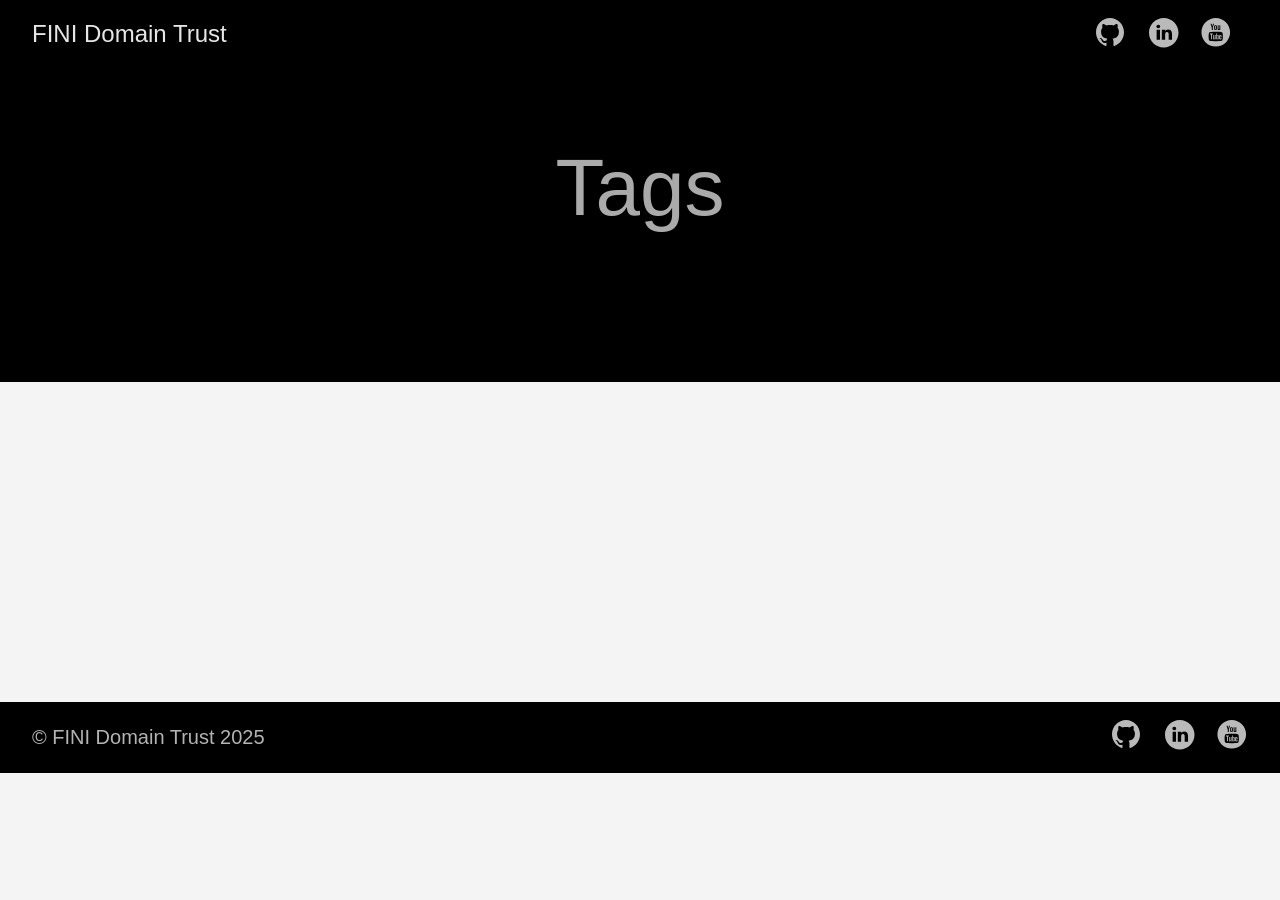
<file: tags/index.html>
<!DOCTYPE html>
<html lang="en-us">
  <head>
    <meta charset="utf-8">
    <meta http-equiv="X-UA-Compatible" content="IE=edge,chrome=1">
    
    <title>FINI Domain Trust</title>
    <meta name="viewport" content="width=device-width,minimum-scale=1">
    <meta name="description" content="">
    <meta name="generator" content="Hugo 0.150.1">
    
    
    
    
      <meta name="robots" content="noindex, nofollow">
    
    

    
<link rel="stylesheet" href="/ananke/css/main.min.css" >



    

    
      

    

    
    
      <link href="/tags/index.xml" rel="alternate" type="application/rss+xml" title="FINI Domain Trust" />
      <link href="/tags/index.xml" rel="feed" type="application/rss+xml" title="FINI Domain Trust" />
      
    

    
      <link rel="canonical" href="/tags/">
    

    <meta property="og:url" content="/tags/">
  <meta property="og:site_name" content="FINI Domain Trust">
  <meta property="og:title" content="Tags">
  <meta property="og:locale" content="en_us">
  <meta property="og:type" content="website">

  <meta itemprop="name" content="Tags">
  <meta name="twitter:card" content="summary">
  <meta name="twitter:title" content="Tags">

	
  </head>

  <body class="ma0 avenir bg-near-white">

    

  <header>
    <div class="pb3-m pb6-l bg-black">
      <nav class="pv3 ph3 ph4-ns" role="navigation">
  <div class="flex-l justify-between items-center center">
    <a href="/" class="f3 fw2 hover-white no-underline white-90 dib">
      
        FINI Domain Trust
      
    </a>
    <div class="flex-l items-center">
      

      
      
<div class="ananke-socials">
  
    
    <a href="https://github.com/fini-net" target="_blank" rel="noopener" class="github ananke-social-link link-transition stackoverflow link dib z-999 pt3 pt0-l mr1" title="GitHub link" aria-label="follow on GitHub——Opens in a new window">
      
        <span class="icon"><svg style="enable-background:new 0 0 512 512;" version="1.1" viewBox="0 0 512 512"  xml:space="preserve" xmlns="http://www.w3.org/2000/svg" xmlns:xlink="http://www.w3.org/1999/xlink" >
  <path d="M256,32C132.3,32,32,134.8,32,261.7c0,101.5,64.2,187.5,153.2,217.9c11.2,2.1,15.3-5,15.3-11.1   c0-5.5-0.2-19.9-0.3-39.1c-62.3,13.9-75.5-30.8-75.5-30.8c-10.2-26.5-24.9-33.6-24.9-33.6c-20.3-14.3,1.5-14,1.5-14   c22.5,1.6,34.3,23.7,34.3,23.7c20,35.1,52.4,25,65.2,19.1c2-14.8,7.8-25,14.2-30.7c-49.7-5.8-102-25.5-102-113.5   c0-25.1,8.7-45.6,23-61.6c-2.3-5.8-10-29.2,2.2-60.8c0,0,18.8-6.2,61.6,23.5c17.9-5.1,37-7.6,56.1-7.7c19,0.1,38.2,2.6,56.1,7.7   c42.8-29.7,61.5-23.5,61.5-23.5c12.2,31.6,4.5,55,2.2,60.8c14.3,16.1,23,36.6,23,61.6c0,88.2-52.4,107.6-102.3,113.3   c8,7.1,15.2,21.1,15.2,42.5c0,30.7-0.3,55.5-0.3,63c0,6.1,4,13.3,15.4,11C415.9,449.1,480,363.1,480,261.7   C480,134.8,379.7,32,256,32z"/>
</svg>
</span>
      
<span class="new-window"><svg  height="8px"  style="enable-background:new 0 0 1000 1000;" version="1.1" viewBox="0 0 1000 1000"  xml:space="preserve" xmlns="http://www.w3.org/2000/svg" xmlns:xlink="http://www.w3.org/1999/xlink" >
<path d="M598 128h298v298h-86v-152l-418 418-60-60 418-418h-152v-86zM810 810v-298h86v298c0 46-40 86-86 86h-596c-48 0-86-40-86-86v-596c0-46 38-86 86-86h298v86h-298v596h596z" style="fill-rule:evenodd;clip-rule:evenodd;"/>
</svg>
</span></a>
  
    
    <a href="https://www.linkedin.com/company/flamingo-internet-navigators/" target="_blank" rel="noopener" class="linkedin ananke-social-link link-transition stackoverflow link dib z-999 pt3 pt0-l mr1" title="LinkedIn link" aria-label="follow on LinkedIn——Opens in a new window">
      
        <span class="icon"><svg style="enable-background:new 0 0 65 65;" version="1.1" viewBox="0 0 65 65"  xml:space="preserve" xmlns="http://www.w3.org/2000/svg" xmlns:xlink="http://www.w3.org/1999/xlink">
  <path d="M50.837,48.137V36.425c0-6.275-3.35-9.195-7.816-9.195  c-3.604,0-5.219,1.983-6.119,3.374V27.71h-6.79c0.09,1.917,0,20.427,0,20.427h6.79V36.729c0-0.609,0.044-1.219,0.224-1.655  c0.49-1.22,1.607-2.483,3.482-2.483c2.458,0,3.44,1.873,3.44,4.618v10.929H50.837z M22.959,24.922c2.367,0,3.842-1.57,3.842-3.531  c-0.044-2.003-1.475-3.528-3.797-3.528s-3.841,1.524-3.841,3.528c0,1.961,1.474,3.531,3.753,3.531H22.959z M34,64  C17.432,64,4,50.568,4,34C4,17.431,17.432,4,34,4s30,13.431,30,30C64,50.568,50.568,64,34,64z M26.354,48.137V27.71h-6.789v20.427  H26.354z" style="fill-rule:evenodd;clip-rule:evenodd;"/>
</svg>
</span>
      
<span class="new-window"><svg  height="8px"  style="enable-background:new 0 0 1000 1000;" version="1.1" viewBox="0 0 1000 1000"  xml:space="preserve" xmlns="http://www.w3.org/2000/svg" xmlns:xlink="http://www.w3.org/1999/xlink" >
<path d="M598 128h298v298h-86v-152l-418 418-60-60 418-418h-152v-86zM810 810v-298h86v298c0 46-40 86-86 86h-596c-48 0-86-40-86-86v-596c0-46 38-86 86-86h298v86h-298v596h596z" style="fill-rule:evenodd;clip-rule:evenodd;"/>
</svg>
</span></a>
  
    
    <a href="https://www.youtube.com/@ChristopherHicksFINI" target="_blank" rel="noopener" class="youtube ananke-social-link link-transition stackoverflow link dib z-999 pt3 pt0-l mr1" title="YouTube link" aria-label="follow on YouTube——Opens in a new window">
      
        <span class="icon"><svg style="enable-background:new 0 0 67 67;" version="1.1" viewBox="0 0 67 67"  xml:space="preserve" xmlns="http://www.w3.org/2000/svg" xmlns:xlink="http://www.w3.org/1999/xlink"><path d="M42.527,41.34c-0.278,0-0.478,0.078-0.6,0.244  c-0.121,0.156-0.18,0.424-0.18,0.796v0.896h1.543V42.38c0-0.372-0.062-0.64-0.185-0.796C42.989,41.418,42.792,41.34,42.527,41.34z   M36.509,41.309c0.234,0,0.417,0.076,0.544,0.23c0.123,0.155,0.185,0.383,0.185,0.682v4.584c0,0.286-0.053,0.487-0.153,0.611  c-0.1,0.127-0.256,0.189-0.47,0.189c-0.148,0-0.287-0.033-0.421-0.096c-0.135-0.062-0.274-0.171-0.415-0.313v-5.531  c0.119-0.122,0.239-0.213,0.36-0.271C36.26,41.335,36.383,41.309,36.509,41.309z M41.748,44.658v1.672  c0,0.468,0.057,0.792,0.17,0.974c0.118,0.181,0.313,0.269,0.592,0.269c0.289,0,0.491-0.076,0.606-0.229  c0.114-0.153,0.175-0.489,0.175-1.013v-0.405h1.795v0.456c0,0.911-0.217,1.596-0.657,2.059c-0.435,0.459-1.089,0.687-1.958,0.687  c-0.781,0-1.398-0.242-1.847-0.731c-0.448-0.486-0.676-1.157-0.676-2.014v-3.986c0-0.768,0.249-1.398,0.742-1.882  c0.493-0.484,1.128-0.727,1.911-0.727c0.799,0,1.413,0.225,1.843,0.674c0.429,0.448,0.642,1.093,0.642,1.935v2.264H41.748z   M38.623,48.495c-0.271,0.336-0.669,0.501-1.187,0.501c-0.343,0-0.646-0.062-0.912-0.192c-0.267-0.129-0.519-0.327-0.746-0.601  v0.681h-1.764V36.852h1.764v3.875c0.237-0.27,0.485-0.478,0.748-0.616c0.267-0.143,0.534-0.212,0.805-0.212  c0.554,0,0.975,0.189,1.265,0.565c0.294,0.379,0.438,0.933,0.438,1.66v4.926C39.034,47.678,38.897,48.159,38.623,48.495z   M30.958,48.884v-0.976c-0.325,0.361-0.658,0.636-1.009,0.822c-0.349,0.191-0.686,0.282-1.014,0.282  c-0.405,0-0.705-0.129-0.913-0.396c-0.201-0.266-0.305-0.658-0.305-1.189v-7.422h1.744v6.809c0,0.211,0.037,0.362,0.107,0.457  c0.077,0.095,0.196,0.141,0.358,0.141c0.128,0,0.292-0.062,0.488-0.188c0.197-0.125,0.375-0.283,0.542-0.475v-6.744h1.744v8.878  H30.958z M24.916,38.6v10.284h-1.968V38.6h-2.034v-1.748h6.036V38.6H24.916z M32.994,32.978c0-0.001,12.08,0.018,13.514,1.45  c1.439,1.435,1.455,8.514,1.455,8.555c0,0-0.012,7.117-1.455,8.556C45.074,52.969,32.994,53,32.994,53s-12.079-0.031-13.516-1.462  c-1.438-1.435-1.441-8.502-1.441-8.556c0-0.041,0.004-7.12,1.441-8.555C20.916,32.996,32.994,32.977,32.994,32.978z M42.52,29.255  h-1.966v-1.08c-0.358,0.397-0.736,0.703-1.13,0.909c-0.392,0.208-0.771,0.312-1.14,0.312c-0.458,0-0.797-0.146-1.027-0.437  c-0.229-0.291-0.345-0.727-0.345-1.311v-8.172h1.962v7.497c0,0.231,0.045,0.399,0.127,0.502c0.08,0.104,0.216,0.156,0.399,0.156  c0.143,0,0.327-0.069,0.548-0.206c0.22-0.137,0.423-0.312,0.605-0.527v-7.422h1.966V29.255z M31.847,27.588  c0.139,0.147,0.339,0.219,0.6,0.219c0.266,0,0.476-0.075,0.634-0.223c0.157-0.152,0.235-0.358,0.235-0.618v-5.327  c0-0.214-0.08-0.387-0.241-0.519c-0.16-0.131-0.37-0.196-0.628-0.196c-0.241,0-0.435,0.065-0.586,0.196  c-0.148,0.132-0.225,0.305-0.225,0.519v5.327C31.636,27.233,31.708,27.439,31.847,27.588z M30.408,19.903  c0.528-0.449,1.241-0.674,2.132-0.674c0.812,0,1.48,0.237,2.001,0.711c0.517,0.473,0.777,1.083,0.777,1.828v5.051  c0,0.836-0.255,1.491-0.762,1.968c-0.513,0.476-1.212,0.714-2.106,0.714c-0.858,0-1.547-0.246-2.064-0.736  c-0.513-0.492-0.772-1.152-0.772-1.983v-5.068C29.613,20.954,29.877,20.351,30.408,19.903z M24.262,16h-2.229l2.634,8.003v5.252  h2.213v-5.5L29.454,16h-2.25l-1.366,5.298h-0.139L24.262,16z M33,64C16.432,64,3,50.569,3,34S16.432,4,33,4s30,13.431,30,30  S49.568,64,33,64z" style="fill-rule:evenodd;clip-rule:evenodd;"/></svg>
</span>
      
<span class="new-window"><svg  height="8px"  style="enable-background:new 0 0 1000 1000;" version="1.1" viewBox="0 0 1000 1000"  xml:space="preserve" xmlns="http://www.w3.org/2000/svg" xmlns:xlink="http://www.w3.org/1999/xlink" >
<path d="M598 128h298v298h-86v-152l-418 418-60-60 418-418h-152v-86zM810 810v-298h86v298c0 46-40 86-86 86h-596c-48 0-86-40-86-86v-596c0-46 38-86 86-86h298v86h-298v596h596z" style="fill-rule:evenodd;clip-rule:evenodd;"/>
</svg>
</span></a>
  
</div>

    </div>
  </div>
</nav>

      <div class="tc-l pv3 ph3 ph4-ns">
        <h1 class="f2 f-subheadline-l fw2 light-silver mb0 lh-title">
          Tags
        </h1>
        
      </div>
    </div>
  </header>


    <main class="pb7" role="main">
      
    
  <article class="cf pa3 pa4-m pa4-l">
    <div class="measure-wide-l center f4 lh-copy nested-copy-line-height nested-links mid-gray">
      
    </div>
  </article>
  <div class="mw8 center">
    <section class="ph4">
      
    </section>
  </div>

    </main>
    <footer class="bg-black bottom-0 w-100 pa3" role="contentinfo">
  <div class="flex justify-between">
  <a class="f4 fw4 hover-white no-underline white-70 dn dib-ns pv2 ph3" href="/" >
    &copy;  FINI Domain Trust 2025 
  </a>
    <div>
<div class="ananke-socials">
  
    
    <a href="https://github.com/fini-net" target="_blank" rel="noopener" class="github ananke-social-link link-transition stackoverflow link dib z-999 pt3 pt0-l mr1" title="GitHub link" aria-label="follow on GitHub——Opens in a new window">
      
        <span class="icon"><svg style="enable-background:new 0 0 512 512;" version="1.1" viewBox="0 0 512 512"  xml:space="preserve" xmlns="http://www.w3.org/2000/svg" xmlns:xlink="http://www.w3.org/1999/xlink" >
  <path d="M256,32C132.3,32,32,134.8,32,261.7c0,101.5,64.2,187.5,153.2,217.9c11.2,2.1,15.3-5,15.3-11.1   c0-5.5-0.2-19.9-0.3-39.1c-62.3,13.9-75.5-30.8-75.5-30.8c-10.2-26.5-24.9-33.6-24.9-33.6c-20.3-14.3,1.5-14,1.5-14   c22.5,1.6,34.3,23.7,34.3,23.7c20,35.1,52.4,25,65.2,19.1c2-14.8,7.8-25,14.2-30.7c-49.7-5.8-102-25.5-102-113.5   c0-25.1,8.7-45.6,23-61.6c-2.3-5.8-10-29.2,2.2-60.8c0,0,18.8-6.2,61.6,23.5c17.9-5.1,37-7.6,56.1-7.7c19,0.1,38.2,2.6,56.1,7.7   c42.8-29.7,61.5-23.5,61.5-23.5c12.2,31.6,4.5,55,2.2,60.8c14.3,16.1,23,36.6,23,61.6c0,88.2-52.4,107.6-102.3,113.3   c8,7.1,15.2,21.1,15.2,42.5c0,30.7-0.3,55.5-0.3,63c0,6.1,4,13.3,15.4,11C415.9,449.1,480,363.1,480,261.7   C480,134.8,379.7,32,256,32z"/>
</svg>
</span>
      
<span class="new-window"><svg  height="8px"  style="enable-background:new 0 0 1000 1000;" version="1.1" viewBox="0 0 1000 1000"  xml:space="preserve" xmlns="http://www.w3.org/2000/svg" xmlns:xlink="http://www.w3.org/1999/xlink" >
<path d="M598 128h298v298h-86v-152l-418 418-60-60 418-418h-152v-86zM810 810v-298h86v298c0 46-40 86-86 86h-596c-48 0-86-40-86-86v-596c0-46 38-86 86-86h298v86h-298v596h596z" style="fill-rule:evenodd;clip-rule:evenodd;"/>
</svg>
</span></a>
  
    
    <a href="https://www.linkedin.com/company/flamingo-internet-navigators/" target="_blank" rel="noopener" class="linkedin ananke-social-link link-transition stackoverflow link dib z-999 pt3 pt0-l mr1" title="LinkedIn link" aria-label="follow on LinkedIn——Opens in a new window">
      
        <span class="icon"><svg style="enable-background:new 0 0 65 65;" version="1.1" viewBox="0 0 65 65"  xml:space="preserve" xmlns="http://www.w3.org/2000/svg" xmlns:xlink="http://www.w3.org/1999/xlink">
  <path d="M50.837,48.137V36.425c0-6.275-3.35-9.195-7.816-9.195  c-3.604,0-5.219,1.983-6.119,3.374V27.71h-6.79c0.09,1.917,0,20.427,0,20.427h6.79V36.729c0-0.609,0.044-1.219,0.224-1.655  c0.49-1.22,1.607-2.483,3.482-2.483c2.458,0,3.44,1.873,3.44,4.618v10.929H50.837z M22.959,24.922c2.367,0,3.842-1.57,3.842-3.531  c-0.044-2.003-1.475-3.528-3.797-3.528s-3.841,1.524-3.841,3.528c0,1.961,1.474,3.531,3.753,3.531H22.959z M34,64  C17.432,64,4,50.568,4,34C4,17.431,17.432,4,34,4s30,13.431,30,30C64,50.568,50.568,64,34,64z M26.354,48.137V27.71h-6.789v20.427  H26.354z" style="fill-rule:evenodd;clip-rule:evenodd;"/>
</svg>
</span>
      
<span class="new-window"><svg  height="8px"  style="enable-background:new 0 0 1000 1000;" version="1.1" viewBox="0 0 1000 1000"  xml:space="preserve" xmlns="http://www.w3.org/2000/svg" xmlns:xlink="http://www.w3.org/1999/xlink" >
<path d="M598 128h298v298h-86v-152l-418 418-60-60 418-418h-152v-86zM810 810v-298h86v298c0 46-40 86-86 86h-596c-48 0-86-40-86-86v-596c0-46 38-86 86-86h298v86h-298v596h596z" style="fill-rule:evenodd;clip-rule:evenodd;"/>
</svg>
</span></a>
  
    
    <a href="https://www.youtube.com/@ChristopherHicksFINI" target="_blank" rel="noopener" class="youtube ananke-social-link link-transition stackoverflow link dib z-999 pt3 pt0-l mr1" title="YouTube link" aria-label="follow on YouTube——Opens in a new window">
      
        <span class="icon"><svg style="enable-background:new 0 0 67 67;" version="1.1" viewBox="0 0 67 67"  xml:space="preserve" xmlns="http://www.w3.org/2000/svg" xmlns:xlink="http://www.w3.org/1999/xlink"><path d="M42.527,41.34c-0.278,0-0.478,0.078-0.6,0.244  c-0.121,0.156-0.18,0.424-0.18,0.796v0.896h1.543V42.38c0-0.372-0.062-0.64-0.185-0.796C42.989,41.418,42.792,41.34,42.527,41.34z   M36.509,41.309c0.234,0,0.417,0.076,0.544,0.23c0.123,0.155,0.185,0.383,0.185,0.682v4.584c0,0.286-0.053,0.487-0.153,0.611  c-0.1,0.127-0.256,0.189-0.47,0.189c-0.148,0-0.287-0.033-0.421-0.096c-0.135-0.062-0.274-0.171-0.415-0.313v-5.531  c0.119-0.122,0.239-0.213,0.36-0.271C36.26,41.335,36.383,41.309,36.509,41.309z M41.748,44.658v1.672  c0,0.468,0.057,0.792,0.17,0.974c0.118,0.181,0.313,0.269,0.592,0.269c0.289,0,0.491-0.076,0.606-0.229  c0.114-0.153,0.175-0.489,0.175-1.013v-0.405h1.795v0.456c0,0.911-0.217,1.596-0.657,2.059c-0.435,0.459-1.089,0.687-1.958,0.687  c-0.781,0-1.398-0.242-1.847-0.731c-0.448-0.486-0.676-1.157-0.676-2.014v-3.986c0-0.768,0.249-1.398,0.742-1.882  c0.493-0.484,1.128-0.727,1.911-0.727c0.799,0,1.413,0.225,1.843,0.674c0.429,0.448,0.642,1.093,0.642,1.935v2.264H41.748z   M38.623,48.495c-0.271,0.336-0.669,0.501-1.187,0.501c-0.343,0-0.646-0.062-0.912-0.192c-0.267-0.129-0.519-0.327-0.746-0.601  v0.681h-1.764V36.852h1.764v3.875c0.237-0.27,0.485-0.478,0.748-0.616c0.267-0.143,0.534-0.212,0.805-0.212  c0.554,0,0.975,0.189,1.265,0.565c0.294,0.379,0.438,0.933,0.438,1.66v4.926C39.034,47.678,38.897,48.159,38.623,48.495z   M30.958,48.884v-0.976c-0.325,0.361-0.658,0.636-1.009,0.822c-0.349,0.191-0.686,0.282-1.014,0.282  c-0.405,0-0.705-0.129-0.913-0.396c-0.201-0.266-0.305-0.658-0.305-1.189v-7.422h1.744v6.809c0,0.211,0.037,0.362,0.107,0.457  c0.077,0.095,0.196,0.141,0.358,0.141c0.128,0,0.292-0.062,0.488-0.188c0.197-0.125,0.375-0.283,0.542-0.475v-6.744h1.744v8.878  H30.958z M24.916,38.6v10.284h-1.968V38.6h-2.034v-1.748h6.036V38.6H24.916z M32.994,32.978c0-0.001,12.08,0.018,13.514,1.45  c1.439,1.435,1.455,8.514,1.455,8.555c0,0-0.012,7.117-1.455,8.556C45.074,52.969,32.994,53,32.994,53s-12.079-0.031-13.516-1.462  c-1.438-1.435-1.441-8.502-1.441-8.556c0-0.041,0.004-7.12,1.441-8.555C20.916,32.996,32.994,32.977,32.994,32.978z M42.52,29.255  h-1.966v-1.08c-0.358,0.397-0.736,0.703-1.13,0.909c-0.392,0.208-0.771,0.312-1.14,0.312c-0.458,0-0.797-0.146-1.027-0.437  c-0.229-0.291-0.345-0.727-0.345-1.311v-8.172h1.962v7.497c0,0.231,0.045,0.399,0.127,0.502c0.08,0.104,0.216,0.156,0.399,0.156  c0.143,0,0.327-0.069,0.548-0.206c0.22-0.137,0.423-0.312,0.605-0.527v-7.422h1.966V29.255z M31.847,27.588  c0.139,0.147,0.339,0.219,0.6,0.219c0.266,0,0.476-0.075,0.634-0.223c0.157-0.152,0.235-0.358,0.235-0.618v-5.327  c0-0.214-0.08-0.387-0.241-0.519c-0.16-0.131-0.37-0.196-0.628-0.196c-0.241,0-0.435,0.065-0.586,0.196  c-0.148,0.132-0.225,0.305-0.225,0.519v5.327C31.636,27.233,31.708,27.439,31.847,27.588z M30.408,19.903  c0.528-0.449,1.241-0.674,2.132-0.674c0.812,0,1.48,0.237,2.001,0.711c0.517,0.473,0.777,1.083,0.777,1.828v5.051  c0,0.836-0.255,1.491-0.762,1.968c-0.513,0.476-1.212,0.714-2.106,0.714c-0.858,0-1.547-0.246-2.064-0.736  c-0.513-0.492-0.772-1.152-0.772-1.983v-5.068C29.613,20.954,29.877,20.351,30.408,19.903z M24.262,16h-2.229l2.634,8.003v5.252  h2.213v-5.5L29.454,16h-2.25l-1.366,5.298h-0.139L24.262,16z M33,64C16.432,64,3,50.569,3,34S16.432,4,33,4s30,13.431,30,30  S49.568,64,33,64z" style="fill-rule:evenodd;clip-rule:evenodd;"/></svg>
</span>
      
<span class="new-window"><svg  height="8px"  style="enable-background:new 0 0 1000 1000;" version="1.1" viewBox="0 0 1000 1000"  xml:space="preserve" xmlns="http://www.w3.org/2000/svg" xmlns:xlink="http://www.w3.org/1999/xlink" >
<path d="M598 128h298v298h-86v-152l-418 418-60-60 418-418h-152v-86zM810 810v-298h86v298c0 46-40 86-86 86h-596c-48 0-86-40-86-86v-596c0-46 38-86 86-86h298v86h-298v596h596z" style="fill-rule:evenodd;clip-rule:evenodd;"/>
</svg>
</span></a>
  
</div>
</div>
  </div>
</footer>

  </body>
</html>
</file>
